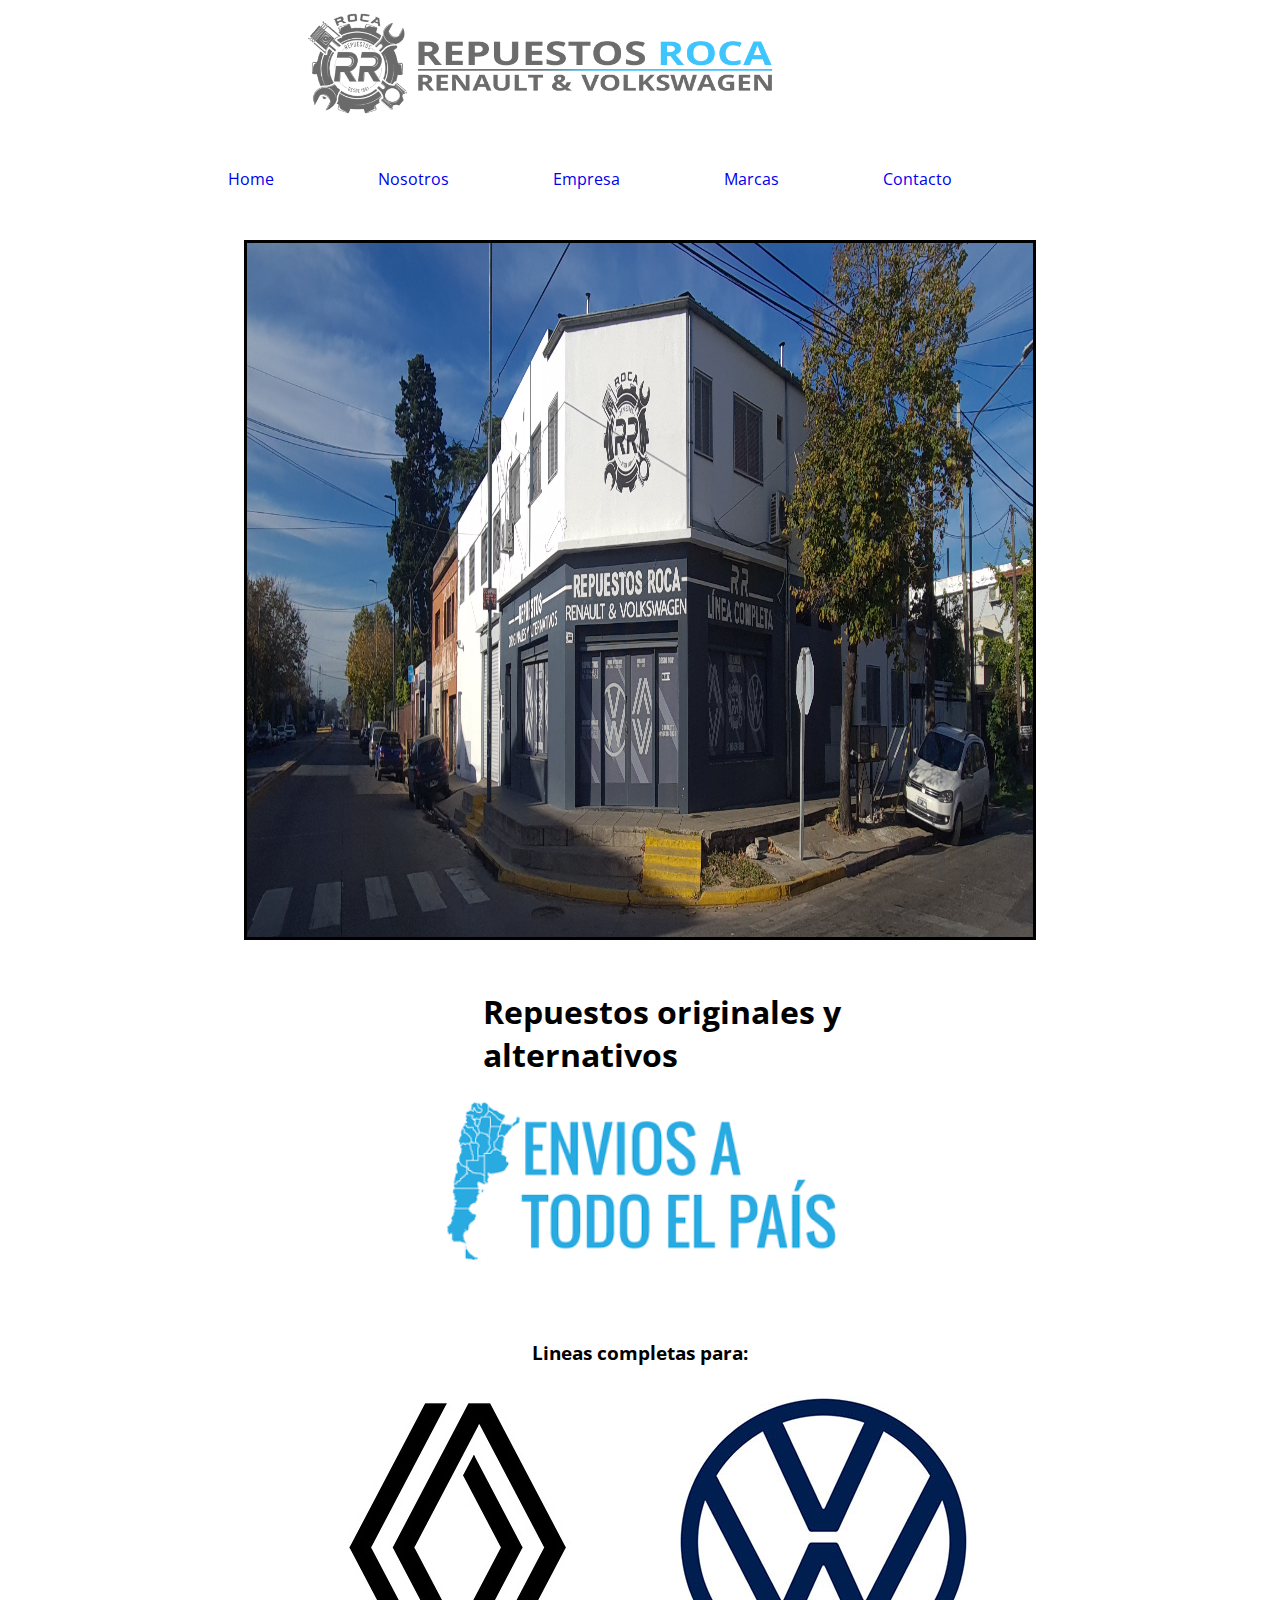
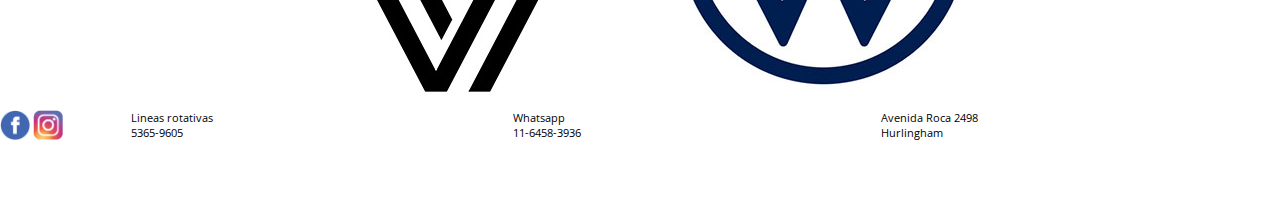
<file: index.html>
<!DOCTYPE html>
<html lang="en">
<head>

    <meta charset="UTF-8">
    <meta http-equiv="X-UA-Compatible" content="IE=edge">
    <meta name="viewport" content="width=device-width, initial-scale=1.0">
    <title>Repuestos Roca</title>

    <link rel="preconnect" href="https://fonts.googleapis.com">
    <link rel="preconnect" href="https://fonts.gstatic.com" crossorigin>
    <link href="https://fonts.googleapis.com/css2?family=Open+Sans&display=swap" rel="stylesheet"> 

    <link rel="stylesheet" href="Css/style.css">

</head>

<body class="formato__index">

    <header class="cabecera">

        <div><a href="index.html"><img class="logo"src="Imagenes/03.png" alt="Logo de Repuestos Roca"></a>
        </div>

        <div>
            <nav class="menu">
              
                <a href="index.html" class="nav__link">Home</a>
                <a href="Paginas/nosotros.html" class="nav__link">Nosotros</a>
                <a href="Paginas/empresa.html" class="nav__link">Empresa</a>
                <a href="Paginas/marcas.html" class="nav__link">Marcas</a>
                <a href="Paginas/contacto.html" class="nav__link">Contacto</a>

            </nav>
        </div>

    </header>
        
       
    <main class="portada">

        <img class="imagen__portada" src="Imagenes/Frente-Local.jpg" alt="Frente del local de Repuestos Roca">


    </main>

        

    <section class="publicidad__01">

        <h1>Repuestos originales y alternativos</h1>

        <img src="Imagenes/Envios-a-todo-el-pais.png" alt="Envios a todo el pais">

    </section>
    
        
    
    <section class="publicidad__02">

        <h3>Lineas completas para:</h3>
        
        <div>
            <img class="logos__lineas" src="Imagenes/Logo-Renault-nuevo.jpg" alt="Logo Renault">

            <img class="logos__lineas" src="Imagenes/Logo-VW-nuevo.jpg" alt="Logo de Volkswagen">
        </div>

    </section>
    
        
    
    <footer class="pie">

        <div class="redes">

            <a href="https://www.facebook.com/roca.repuestos/" target="_blank"><img class="redes__logos"  src="Imagenes/Logo-facebook-editado.jpg" alt="Link Facebook de Repuestos Roca"></a>
            <a href="https://www.instagram.com/repuestosroca/?hl=es-la" target="_blank"><img class="redes__logos" src="Imagenes/Logo-Insta-editado.jpg" alt=""></a>

        </div>

        <ul>
            <li class="dato">
                <p>Lineas rotativas</p>
                <p>5365-9605</p>
            </li>

            <li class="dato">

                <p>Whatsapp</p>
                <p>11-6458-3936</p>
            </li>
            
            <li class="dato">

                <p>Avenida Roca 2498</p>
                <p>Hurlingham</p>
            </li>
        </ul>

    </footer>
    
    

</body>
</html>
</file>
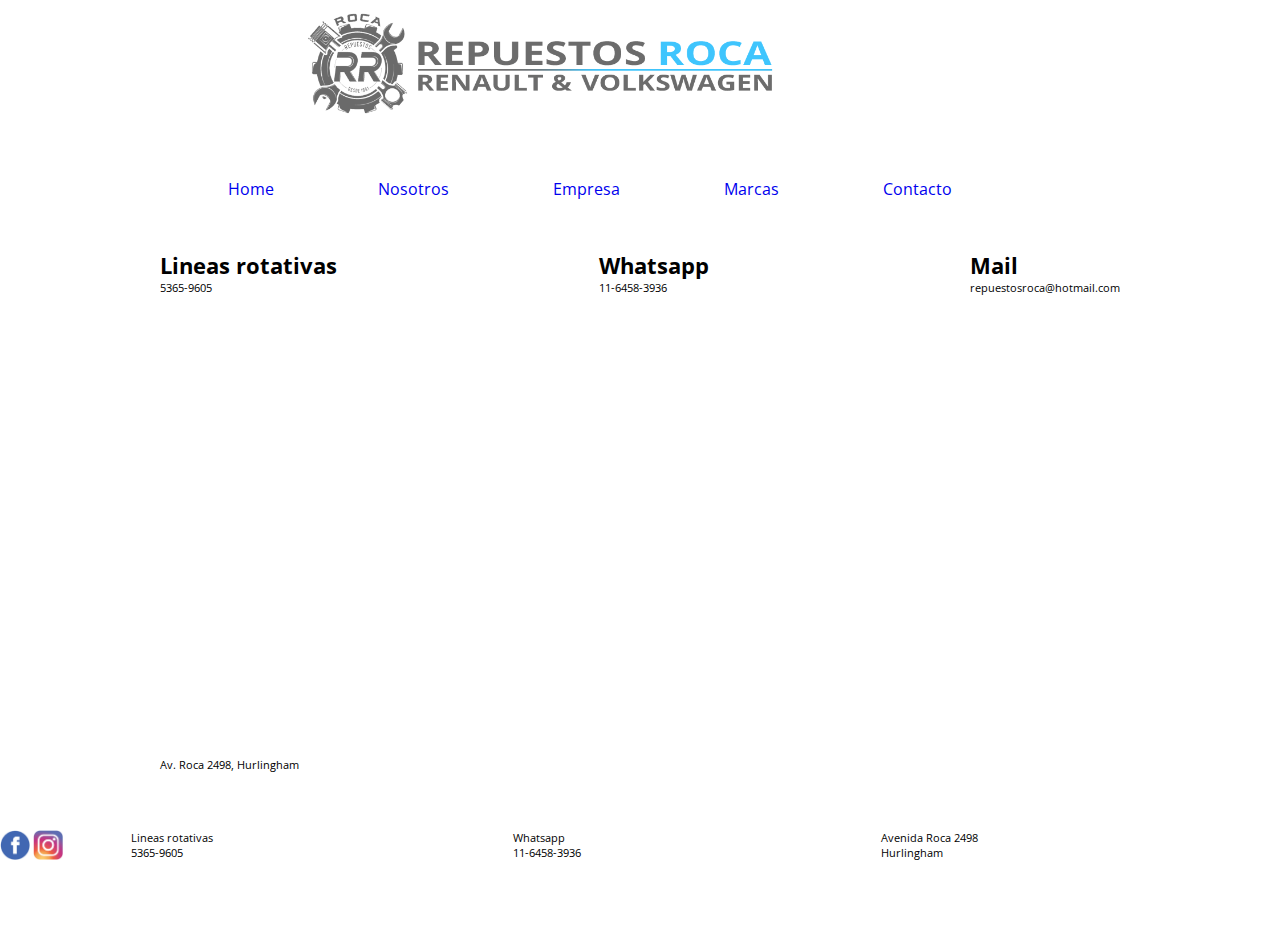
<file: Paginas/contacto.html>
<!DOCTYPE html>
<html lang="en">
<head>

    <meta charset="UTF-8">
    <meta http-equiv="X-UA-Compatible" content="IE=edge">
    <meta name="viewport" content="width=device-width, initial-scale=1.0">
    <title>Contacto</title>
    <link rel="preconnect" href="https://fonts.googleapis.com">
    <link rel="preconnect" href="https://fonts.gstatic.com" crossorigin>
    <link href="https://fonts.googleapis.com/css2?family=Open+Sans&display=swap" rel="stylesheet"> 

    <link rel="stylesheet" href="../Css/style.css">

</head>

<body class="formato__contacto">

    <header class="cabecera">

        <div><a href="../index.html"><img class="logo" src="../Imagenes/03.png" alt="Logo de Repuestos Roca"></a>
        </div>

        <div>
            <nav class="menu">
              
                <a href="../index.html" class="nav__link">Home</a>
                <a href="nosotros.html" class="nav__link">Nosotros</a>
                <a href="empresa.html" class="nav__link">Empresa</a>
                <a href="marcas.html" class="nav__link">Marcas</a>
                <a href="contacto.html" class="nav__link">Contacto</a>

            </nav>
        </div>
    </header>
    
    <section class="Contacto">

        <div class="Contacto__item">
            <h1>Lineas rotativas</h1>
            <p>5365-9605</p>
        </div>
        
        <div class="Contacto__item">
            <h1>Whatsapp</h1>
            <p>11-6458-3936</p>
        </div>
        
        <div class="Contacto__item">
            <h1>Mail</h1>
            <p>repuestosroca@hotmail.com</p>
        </div>
        
        <!--Ubicacion del negocio-->
        
        <div class="Contacto__item">
            <iframe class="mapa" src="https://www.google.com/maps/embed?pb=!1m14!1m8!1m3!1d13140.390573537434!2d-58.6446683!3d-34.5763958!3m2!1i1024!2i768!4f13.1!3m3!1m2!1s0x0%3A0x30abfc8bed651363!2sRepuestos%20Roca!5e0!3m2!1ses!2sar!4v1653666422204!5m2!1ses!2sar" width="600" height="450" style="border:0;" allowfullscreen="" loading="lazy" referrerpolicy="no-referrer-when-downgrade"></iframe>
            <p>Av. Roca 2498, Hurlingham</p>
        </div>

    </section>
    <footer class="pie">

        <div class="redes">

            <a href="https://www.facebook.com/roca.repuestos/" target="_blank"><img class="redes__logos"  src="../Imagenes/Logo-facebook-editado.jpg" alt="Link Facebook de Repuestos Roca"></a>
            <a href="https://www.instagram.com/repuestosroca/?hl=es-la" target="_blank"><img class="redes__logos" src="../Imagenes/Logo-Insta-editado.jpg" alt=""></a>

        </div>

        <ul>
            <li class="dato">
                <p>Lineas rotativas</p>
                <p>5365-9605</p>
            </li>

            <li class="dato">

                <p>Whatsapp</p>
                <p>11-6458-3936</p>
            </li>
            
            <li class="dato">

                <p>Avenida Roca 2498</p>
                <p>Hurlingham</p>
            </li>
        </ul>

    </footer>

</body>
</html>
</file>
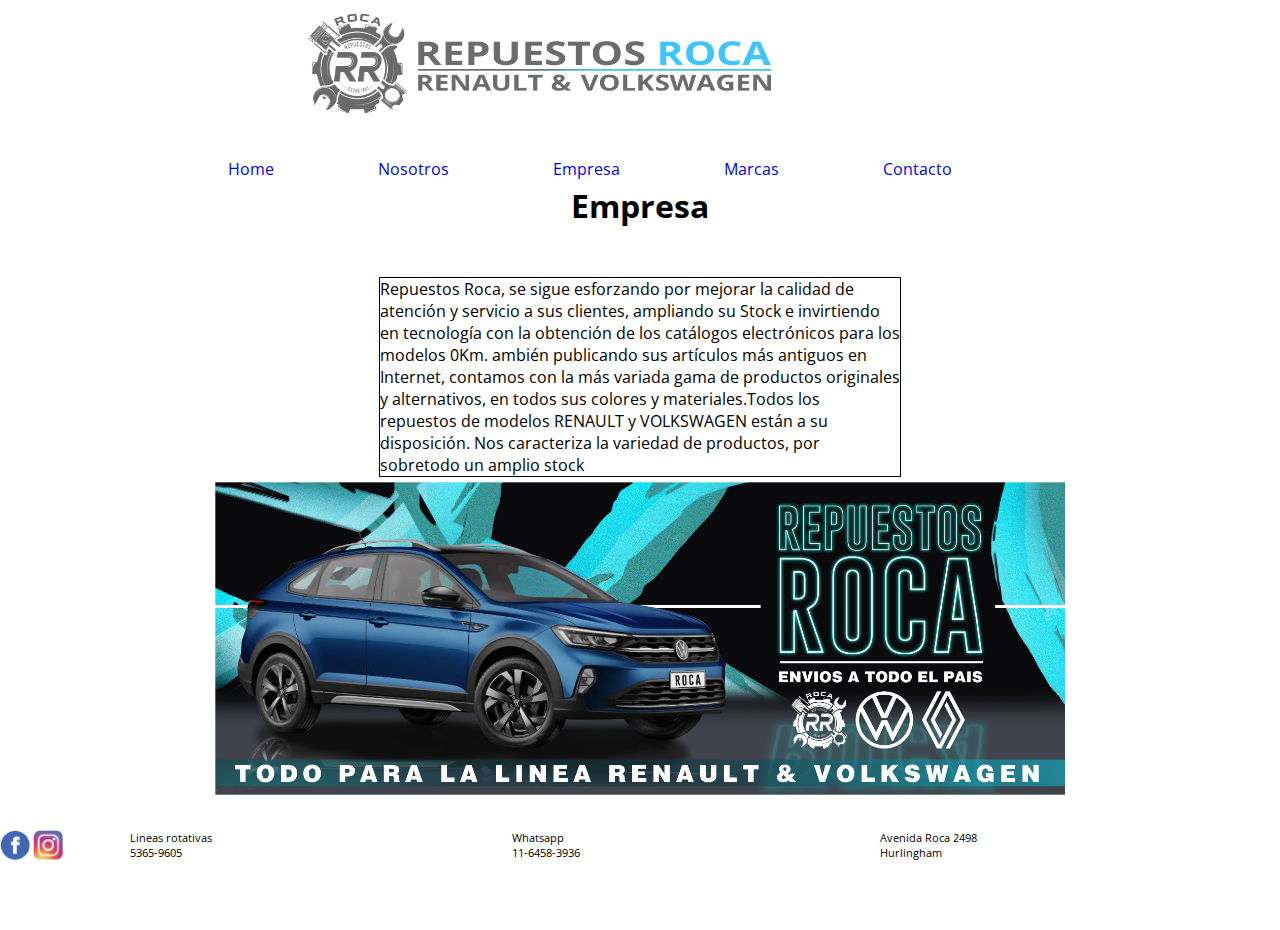
<file: Paginas/empresa.html>
<!DOCTYPE html>
<html lang="en">
<head>

    <meta charset="UTF-8">
    <meta http-equiv="X-UA-Compatible" content="IE=edge">
    <meta name="viewport" content="width=device-width, initial-scale=1.0">
    <title>Empresa</title>
    <link rel="preconnect" href="https://fonts.googleapis.com">
    <link rel="preconnect" href="https://fonts.gstatic.com" crossorigin>
    <link href="https://fonts.googleapis.com/css2?family=Open+Sans&display=swap" rel="stylesheet"> 

    <link rel="stylesheet" href="../Css/style.css">

</head>

<body class="formato__empresa">

    <header class="cabecera">

        <div><a href="../index.html"><img class="logo" src="../Imagenes/03.png" alt="Logo de Repuestos Roca"></a>
        </div>

        <div>
            <nav class="menu">
              
                <a href="../index.html" class="nav__link">Home</a>
                <a href="nosotros.html" class="nav__link">Nosotros</a>
                <a href="empresa.html" class="nav__link">Empresa</a>
                <a href="marcas.html" class="nav__link">Marcas</a>
                <a href="contacto.html" class="nav__link">Contacto</a>

            </nav>
        </div>
    </header>
    
    <main class="texto__empresa">
        
        <h1>Empresa</h1>

        <p class="caja__texto">Repuestos Roca, se sigue esforzando por mejorar la calidad de atención y servicio a sus clientes, ampliando su Stock e invirtiendo en tecnología con la obtención de los catálogos electrónicos para los modelos 0Km.
        ambién publicando sus artículos más antiguos en Internet, contamos con la más variada gama de productos originales y alternativos, en todos sus colores y materiales.Todos los repuestos de modelos RENAULT y VOLKSWAGEN están a su disposición. Nos caracteriza la variedad de productos, por sobretodo un amplio stock</p>

    </main>

    <section class="imagen__empresa">

        <img class="banner__empresa"  src="../Imagenes/VW.jpg" alt="Banner Repuestos Roca">

    </section>
    </section>

    <footer class="pie">

        <div class="redes">

            <a href="https://www.facebook.com/roca.repuestos/" target="_blank"><img class="redes__logos"  src="../Imagenes/Logo-facebook-editado.jpg" alt="Link Facebook de Repuestos Roca"></a>
            <a href="https://www.instagram.com/repuestosroca/?hl=es-la" target="_blank"><img class="redes__logos" src="../Imagenes/Logo-Insta-editado.jpg" alt=""></a>

        </div>

        <ul>
            <li class="dato">
                <p>Lineas rotativas</p>
                <p>5365-9605</p>
            </li>

            <li class="dato">

                <p>Whatsapp</p>
                <p>11-6458-3936</p>
            </li>
            
            <li class="dato">

                <p>Avenida Roca 2498</p>
                <p>Hurlingham</p>
            </li>
        </ul>

    </footer>

</body>
</html>
</file>
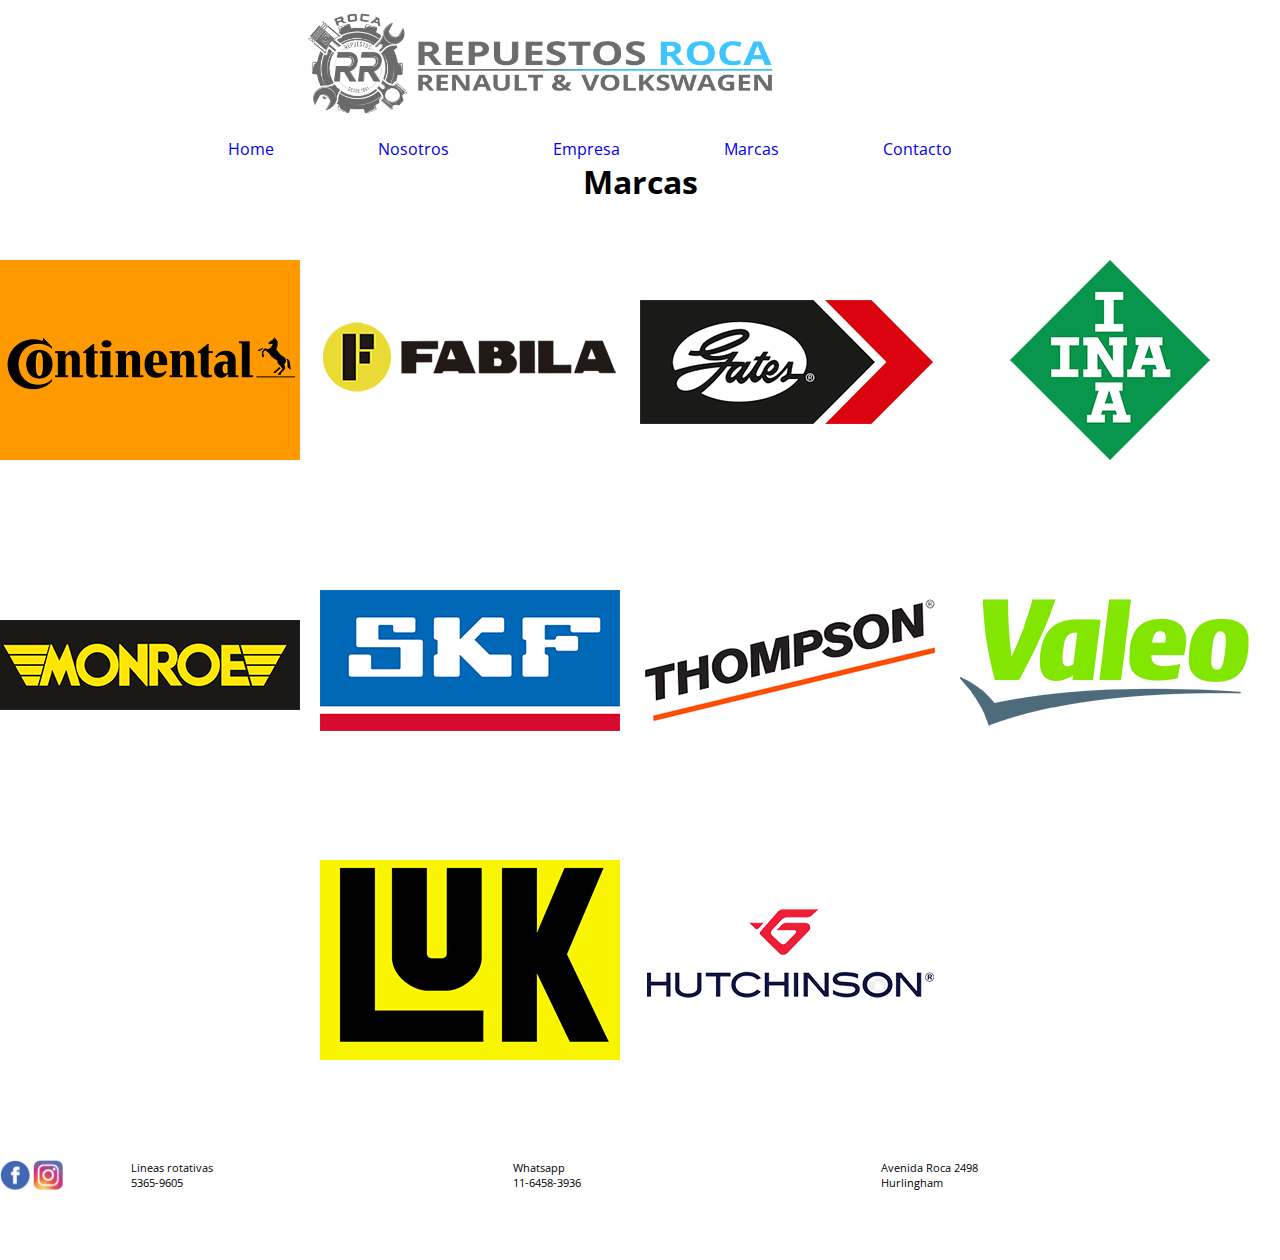
<file: Paginas/marcas.html>
<!DOCTYPE html>
<html lang="en">
<head>

    <meta charset="UTF-8">
    <meta http-equiv="X-UA-Compatible" content="IE=edge">
    <meta name="viewport" content="width=device-width, initial-scale=1.0">
    <title>Marcas</title>
    <link rel="preconnect" href="https://fonts.googleapis.com">
    <link rel="preconnect" href="https://fonts.gstatic.com" crossorigin>
    <link href="https://fonts.googleapis.com/css2?family=Open+Sans&display=swap" rel="stylesheet"> 

    <link rel="stylesheet" href="../Css/style.css">

</head>

<body class="formato__marcas">

    <header class="cabecera">

        <div><a href="../index.html"><img class="logo" src="../Imagenes/03.png" alt="Logo de Repuestos Roca"></a>
        </div>

        <div>
            <nav class="menu">
              
                <a href="../index.html" class="nav__link">Home</a>
                <a href="nosotros.html" class="nav__link">Nosotros</a>
                <a href="empresa.html" class="nav__link">Empresa</a>
                <a href="marcas.html" class="nav__link">Marcas</a>
                <a href="contacto.html" class="nav__link">Contacto</a>

            </nav>
        </div>
    </header>
    
    <div class="titulo">
        <h1>Marcas</h1>
    </div>
    <!-- galeria de imagenes-->
 
    <img src="../Imagenes/Logo-Continental.png" alt="Logo Continental" class="continental">
    <img src="../Imagenes/Logo-Fabila.png" alt="Logo Fabila" class="fabila">
    <img src="../Imagenes/Logo-Gates.png" alt="Logo Gates" class="gates">
    <img src="../Imagenes/Logo-Ina.png" alt="Logo Ina" class="ina">
    <img src="../Imagenes/Logo-Luk.png" alt="Logo Luk" class="luk">
    <img src="../Imagenes/Logo-Monroe.png" alt="Logo Monroe" class="monroe">
    <img src="../Imagenes/Logo-SKF.png" alt="Logo Skf" class="skf">
    <img src="../Imagenes/Logo-Thompson.png" alt="Logo Thompson" class="thompson">
    <img src="../Imagenes/Log-Valeo.png" alt="Logo Valeo" class="valeo">
    <img src="../Imagenes/Logo-Hutchinson.png" alt="Logo Hutchinson" class="hutchinson">

 

    <footer class="pie">

        <div class="redes">

            <a href="https://www.facebook.com/roca.repuestos/" target="_blank"><img class="redes__logos"  src="../Imagenes/Logo-facebook-editado.jpg" alt="Link Facebook de Repuestos Roca"></a>
            <a href="https://www.instagram.com/repuestosroca/?hl=es-la" target="_blank"><img class="redes__logos" src="../Imagenes/Logo-Insta-editado.jpg" alt=""></a>

        </div>

        <ul>
            <li class="dato">
                <p>Lineas rotativas</p>
                <p>5365-9605</p>
            </li>

            <li class="dato">

                <p>Whatsapp</p>
                <p>11-6458-3936</p>
            </li>
            
            <li class="dato">

                <p>Avenida Roca 2498</p>
                <p>Hurlingham</p>
            </li>
        </ul>

    </footer>

</body>
</html>
</file>
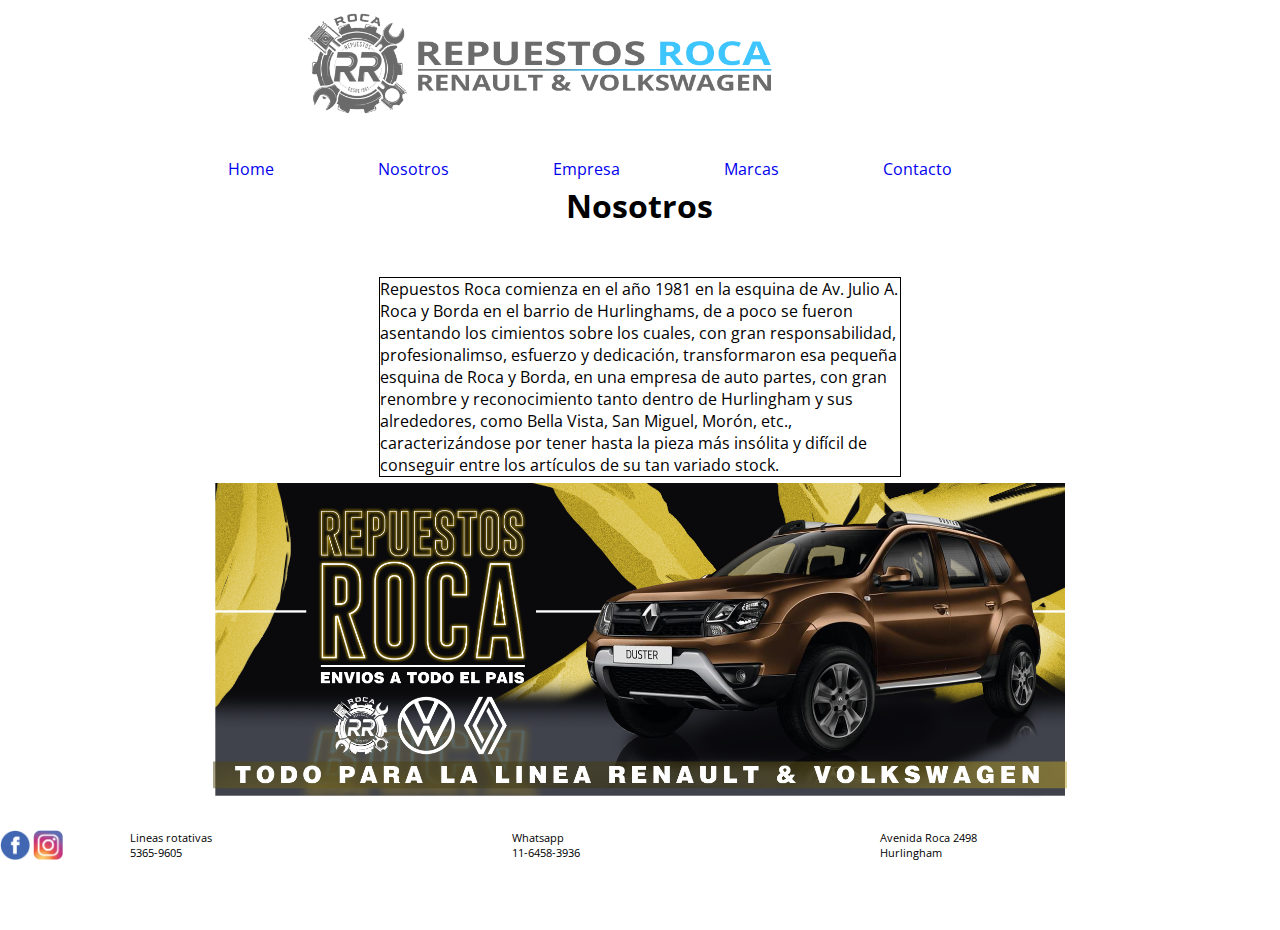
<file: Paginas/nosotros.html>
<!DOCTYPE html>
<html lang="en">
<head>

    <meta charset="UTF-8">
    <meta http-equiv="X-UA-Compatible" content="IE=edge">
    <meta name="viewport" content="width=device-width, initial-scale=1.0">
    <title>Nosotros</title>
    <link rel="preconnect" href="https://fonts.googleapis.com">
    <link rel="preconnect" href="https://fonts.gstatic.com" crossorigin>
    <link href="https://fonts.googleapis.com/css2?family=Open+Sans&display=swap" rel="stylesheet"> 

    <link rel="stylesheet" href="../Css/style.css">

</head>

<body class="formato__nosotros">

    <header class="cabecera">

        <div><a href="../index.html"><img class="logo" src="../Imagenes/03.png" alt="Logo de Repuestos Roca"></a>
        </div>

        <div>
            <nav class="menu">
              
                <a href="../index.html" class="nav__link">Home</a>
                <a href="nosotros.html" class="nav__link">Nosotros</a>
                <a href="empresa.html" class="nav__link">Empresa</a>
                <a href="marcas.html" class="nav__link">Marcas</a>
                <a href="contacto.html" class="nav__link">Contacto</a>

            </nav>
        </div>
    </header>
    
    <main class="texto__nosotros">
        
        <h1>Nosotros</h1>

        <p class="caja__texto">Repuestos Roca comienza en el año 1981 en la esquina de Av. Julio A. Roca y Borda en el barrio de Hurlinghams, de a poco se fueron asentando los cimientos sobre los cuales, con gran responsabilidad, profesionalimso, esfuerzo y dedicación, transformaron esa pequeña esquina de Roca y Borda, en una empresa de auto partes, con gran renombre y reconocimiento tanto dentro de Hurlingham y sus alrededores, como Bella Vista, San Miguel, Morón, etc., caracterizándose por tener hasta la pieza más insólita y difícil de conseguir entre los artículos de su tan variado stock.</p>

    </main>

    <section class="imagen__nosotros">

        <img class="banner__nosotros"  src="../Imagenes/RENAULT.jpg" alt="Banner Repuestos Roca">

    </section>

    <footer class="pie">

        <div class="redes">

            <a href="https://www.facebook.com/roca.repuestos/" target="_blank"><img class="redes__logos"  src="../Imagenes/Logo-facebook-editado.jpg" alt="Link Facebook de Repuestos Roca"></a>
            <a href="https://www.instagram.com/repuestosroca/?hl=es-la" target="_blank"><img class="redes__logos" src="../Imagenes/Logo-Insta-editado.jpg" alt=""></a>

        </div>

        <ul>
            <li class="dato">
                <p>Lineas rotativas</p>
                <p>5365-9605</p>
            </li>

            <li class="dato">

                <p>Whatsapp</p>
                <p>11-6458-3936</p>
            </li>
            
            <li class="dato">

                <p>Avenida Roca 2498</p>
                <p>Hurlingham</p>
            </li>
        </ul>

    </footer>

</body>
</html>
</file>
<file: Css/style.css>
*{
    margin: 0;
    padding: 0;
    font-family: 'Open Sans', sans-serif;
    list-style: none;
    
}

a{
    text-decoration: none;
}

/*Header*/
.cabecera{
    grid-area: header;
    display: flex;
    flex-direction: row;
    justify-content: space-between;
    align-items: center;
    
}

.nav__link{
    padding-right: 180px;
}

.logo{
    width: 45%;
}



@media (max-width:940px){
    
    .logo{
        width: 70vw;
        margin-left: 10px;
    }

    .nav__link{
        padding-right: 10px;
    }
}

@media (max-width:680px){
    .logo{
        width: 100vw;
    }
}
/*Fin header*/

/* Inicio de footer*/
.pie{

    grid-area: footer;
    font-size: 11px;
}

.redes__logos{
    width: 3%;
}

.redes{
    position: absolute;
}

.pie ul{
    display: flex;
    flex-direction: row;
    justify-content: center;
    margin-left: 10%;
    
}

.dato{
    padding-right: 300px;
}

@media (max-width:1217px){
    .dato{
        padding-right: 150px;
    }
}

@media (max-width:940px){
    .dato{
        padding-right: 80px;
    }
}

@media (max-width:533px){
    .dato{
        font-size: 15px;
        padding-right: 30px;
    }
}
/* Fin de footer*/

/* Index.html*/

.formato__index{
    display: grid;
    grid-template-columns: 0.5fr 2fr 0.5fr;
    grid-template-rows: 160px 650px 400px 400px 100px;
    grid-template-areas: 
    'header header header'
    'frente frente frente'
    'publi01 publi01 publi01'
    'publi02 publi02 publi02'
    'footer footer footer';
    gap: 50px;
}

/*portada*/

.portada{
    grid-area: frente;
    grid-column: 2 / 3;
    display: flex;
    flex-direction: row;
    justify-content: center;
    
}

.imagen__portada{
    width: 100%;
    border: 3px solid black;
}

/*Fin de portada*/

/*publicidad 1*/

.publicidad__01{
    grid-area: publi01;
    display: flex;
    flex-direction: column;
    grid-column: 2 / 3;
}

.publicidad__01 h1{
    margin-left: 30%;
}

.publicidad__01 img{

    width: 50%;
    margin-left: 25%;
    margin-top: 20px;

}
/*fin de publicidad 1*/

/*publicidad 2*/

.publicidad__02{
    grid-area: publi02;
    display: flex;
    flex-direction: column;
    align-items: center;
    grid-column: 2 / 3;
}

.logos__lineas{
    margin: 30px;
}

/*Fin publicidad 2*/

@media (max-width:940px){
    .formato__index{
        grid-template-rows: 185px 500px 150px 500px 100px;
    }

    .portada{
        grid-column: 1 / 4;
    }
    .publicidad__01 h1{
        margin-left: 10%;
    }
    
    .publicidad__02 div{
        display: flex;
        flex-direction: column;
    }
}

/* Fin de index.html*/

/*Nosotros*/

.formato__nosotros{
    display: grid;
    grid-template-columns: 0.5fr 2fr 0.5fr;
    grid-template-rows: 160px 300px 600px 100px;
    grid-template-areas: 
    'header header header'
    'nosotros nosotros nosotros'
    'imagen__nos imagen__nos imange__nos'
    'footer footer footer';
}

.texto__nosotros{
    grid-column: 2 / 3;
    display: flex;
    flex-direction: column;
    align-items: center;
    justify-content: center;
    grid-area: nosotros;
    
}

.caja__texto{
    border: 1px black solid;
    width: 871px;
    margin-top: 50px;
}

.imagen__nosotros{
    grid-area: imagen__nos;
    grid-column: 2 / 3;
    
}

.banner__nosotros{
    width: 100%;
}

@media (max-width:2074px){
    .formato__nosotros{
        grid-template-rows: 180px 300px 550px 100px;
    }
}

@media (max-width:1800px){
    .formato__nosotros{
        grid-template-rows: 180px 300px 450px 100px;
    }
}

@media (max-width:1400px){
    .formato__nosotros{
        grid-template-rows: 180px 300px 350px 100px;
    }
    
    .caja__texto{
        width: 520px;

    }
}

@media (max-width:1100px){
    .formato__nosotros{
        grid-template-rows: 180px 300px 280px 100px;
    }
}

@media (max-width:900px){
    .formato__nosotros{
        grid-template-rows: 180px 300px 220px 100px;
    }
}

@media (max-width:550px){
    .formato__nosotros{
        grid-template-rows: 160px 500px 150px 100px;
    }
    .caja__texto{
        width: 300px;
    }
}
/* Fin nosotros*/

/* empresa*/

.formato__empresa{
    display: grid;
    grid-template-columns: 0.5fr 2fr 0.5fr;
    grid-template-rows: 160px 300px 600px 100px;
    grid-template-areas: 
    'header header header'
    'empresa empresa empresa'
    'imagen__em imagen__em imange__em'
    'footer footer footer';
}

.texto__empresa{
    grid-column: 2 / 3;
    display: flex;
    flex-direction: column;
    align-items: center;
    justify-content: center;
    grid-area: empresa;   
}

.imagen__empresa{
    grid-area: imagen__em;
    grid-column: 2 / 3;
    
}

.banner__empresa{
    width: 100%;
}

@media (max-width:2074px){
    .formato__empresa{
        grid-template-rows: 180px 300px 550px 100px;
    }
}

@media (max-width:1800px){
    .formato__empresa{
        grid-template-rows: 180px 300px 450px 100px;
    }
}

@media (max-width:1400px){
    .formato__empresa{
        grid-template-rows: 180px 300px 350px 100px;
    }
    
    .caja__texto{
        width: 520px;

    }
}

@media (max-width:1100px){
    .formato__empresa{
        grid-template-rows: 180px 300px 280px 100px;
    }
}

@media (max-width:900px){
    .formato__empresa{
        grid-template-rows: 180px 300px 220px 100px;
    }
}

@media (max-width:550px){
    .formato__empresa{
        grid-template-rows: 160px 500px 150px 100px;
    }
    .caja__texto{
        width: 300px;
    }
}

/*fin empresa*/

/*marcas */

.formato__marcas{
    display: grid;
    grid-template-columns: 0.5fr 0.5fr 0.5fr 0.5fr 0.5fr;
    grid-template-rows: 160px 100px 300px 300px 100px;
    grid-template-areas: 
    'header header header header header'
    'titulo__marca titulo__marca titulo__marca titulo__marca titulo__marca'
    'continental fabila gates ina luk'
    'monroe skf thompson valeo hutchinson'
    'footer footer footer footer footer';
    
    
}
.titulo{
    grid-area: titulo__marca;
    display: flex;
    justify-content: center;
}

.imagen__galeria{
    grid-area: marca;
}

.continental{
    grid-area: continental;
}

.fabila{
    grid-area: fabila;
} 
.gates{
    grid-area: gates;
} 
.ina{
    grid-area: ina;
} 
.luk{
    grid-area: luk;
}
.monroe{
    grid-area: monroe;
} 
.skf{
    grid-area: skf;
}
.thompson{
    grid-area: thompson;
}
.valeo{
    grid-area: valeo;
}
.hutchinson{
    grid-area: hutchinson;
}

@media (max-width:1530px){
    .formato__marcas{
        
        grid-template-columns: 0.5fr 0.5fr 0.5fr 0.5fr;
        grid-template-rows: 160px 100px 300px 300px 300px 100px;
        grid-template-areas:
        'header header header header'
        'titulo__marca titulo__marca titulo__marca titulo__marca'
        'continental fabila gates ina'
        'monroe skf thompson valeo'
        ' . luk hutchinson . '
        'footer footer footer footer';
    
    }
}

@media (max-width:1230px){
    .formato__marcas{
        
        grid-template-columns: 0.5fr 0.5fr 0.5fr;
        grid-template-rows: 200px 100px 300px 300px 300px 300px 100px;
        grid-template-areas: 
        'header header header'
        'titulo__marca titulo__marca titulo__marca'
        'continental fabila gates'
        'monroe skf thompson'
        'luk hutchinson ina'
        '. valeo .'
        'footer footer footer' ;

        }
    }

@media (max-width:900px){
    .formato__marcas{
        grid-template-columns: 1fr 1fr;
        grid-template-rows: 200px 100px 250px 300px 250px 250px 200px 100px;
        grid-template-areas: 
        'header header'
        'titulo__marca titulo__marca'
        'continental fabila'
        'monroe skf'
        'luk hutchinson'
        'ina valeo'
        'gates thompson'
        'footer footer';

    }
}

@media (max-width:608px){
    .formato__marcas{
        grid-template-columns: 0.5fr 1fr 0.5fr;
        grid-template-rows: 200px 100px 250px 250px 250px 250px 250px 250px 250px 250px 250px 250px 100px;
        grid-template-areas: 
        'header header .'
        'titulo__marca titulo__marca  titulo__marca'
        '. continental .'
        ' . fabila .'
        '. monroe .'
        ' . skf .'
        '. luk .'
        '. hutchinson .'
        '. ina .'
        '. valeo .'
        '. gates .'
        '. thompson .'
        'footer footer footer';
    }

    
}
/*fin marcas*/

/* contactos*/

.Contacto{
    grid-area: contacto;
    display: flex;
    flex-direction: row;
    justify-content: space-between;
}


.formato__contacto{
    display: grid;
    grid-template-columns: 0.5fr 1fr 0.5;
    grid-template-rows: 200px 500px 100px;
    grid-template-areas: 
    'header header header'
    '. contacto .'
    'footer footer footer';
    gap: 50px;
}

@media (max-width:1363px){
    .formato__contacto{
        grid-template-columns:1fr 2fr 1fr;
        grid-template-rows:200px 530px 100px;
    }

    .Contacto{
        flex-wrap: wrap;
        font-size: 11px;
    }
    .mapa{
        width: 75vw;
    }


}
/* fin contactos*/

/* Medias querys */

@media (max-width:2157px){

    .cabecera{
        flex-direction: column;

    }

    .logo{
        margin-left: 250px;
    }

    .nav__link{
        padding-right: 100px ;
    }

    .formato__index{
        grid-template-rows: 190px 700px 300px 320px 100px;
    }
   
    .imagen__portada{
        width: 100%;
    }
}

@media (max-width:1217px){

    .nav__link{
        padding-right: 70px;
    }

    .logo{
        width: 60%;
        margin-left: 200px;
    }

    .formato__index{
        grid-template-rows: 190px 350px 200px 210px 100px;
    }
    .portada{
        grid-column: 1 / 4;
    }
    .publicidad__01 h1{
        margin-left: 20%;
    }

    .logos__lineas{
        width: 200px;
    }
}
</file>
